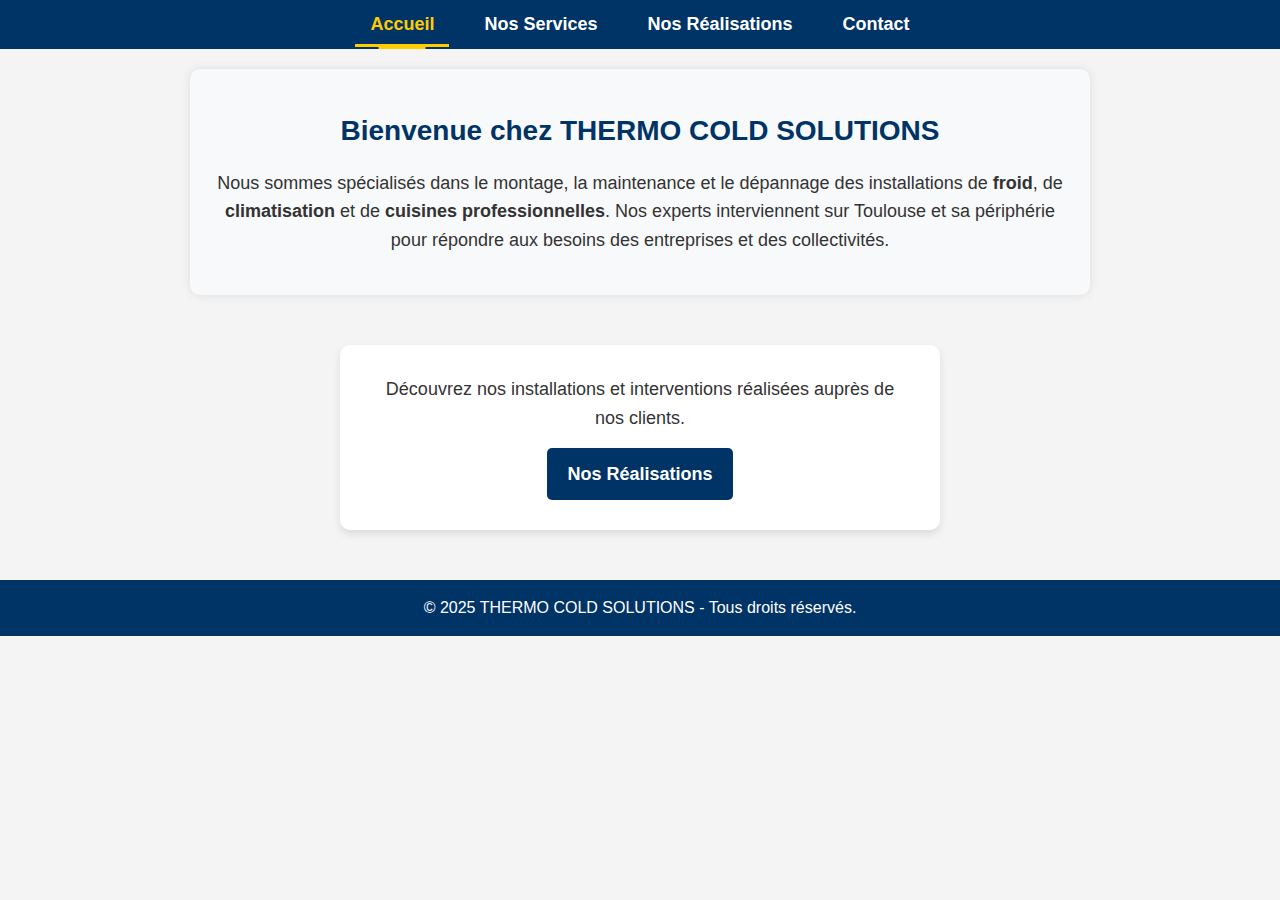
<file: html/index.html>
<!DOCTYPE html>
<html lang="fr">
<head>
    <meta charset="UTF-8">
    <meta name="viewport" content="width=device-width, initial-scale=1.0">
    <meta name="description" content="THERMO COLD SOLUTIONS - Expert en froid industriel, climatisation et dépannage à Toulouse et ses environs. Contactez-nous pour une installation ou une maintenance.">
    <meta name="keywords" content="froid industriel, climatisation, dépannage, cuisines professionnelles, Toulouse">
    <meta name="author" content="THERMO COLD SOLUTIONS">
    
    <!-- Open Graph SEO pour les réseaux sociaux -->
    <meta property="og:title" content="THERMO COLD SOLUTIONS - Spécialiste en froid industriel et climatisation">
    <meta property="og:description" content="Découvrez nos services en réfrigération, cuisines professionnelles et dépannage.">
    <meta property="og:image" content="https://www.tonsite.com/images/image_realisation_4.jpg">
    <meta property="og:url" content="https://www.tonsite.com">
    <meta property="og:type" content="website">

    <!-- Twitter Card -->
    <meta name="twitter:card" content="summary_large_image">
    <meta name="twitter:title" content="THERMO COLD SOLUTIONS - Spécialiste en froid industriel et climatisation">
    <meta name="twitter:description" content="Découvrez nos services en réfrigération, cuisines professionnelles et dépannage.">
    <meta name="twitter:image" content="https://www.tonsite.com/images/image_realisation_4.jpg">

    <title>THERMO COLD SOLUTIONS | Expert en Froid Industriel & Climatisation</title>

    <!-- Préchargement des ressources critiques -->
    <link rel="preload" href="../css/global.css" as="style">
    <link rel="preload" href="../css/accueil.css" as="style">
    <link rel="stylesheet" href="../css/global.css">
    <link rel="stylesheet" href="../css/accueil.css">

    <!-- Balisage SEO Schema.org -->
    <script type="application/ld+json">
        {
            "@context": "https://schema.org",
            "@type": "LocalBusiness",
            "name": "THERMO COLD SOLUTIONS",
            "description": "Spécialiste en froid industriel, climatisation et dépannage à Toulouse et ses environs.",
            "address": {
                "@type": "PostalAddress",
                "streetAddress": "",
                "addressLocality": "Toulouse",
                "addressRegion": "Occitanie",
                "postalCode": "31000",
                "addressCountry": "FR"
            },
            "telephone": "+33 7 51 46 06 56",
            "email": "thecosolutions@gmail.com",
            "url": "https://www.thermocoldsolutions.com",
            "image": "https://www.thermocoldsolutions.com/images/logo.png",
            "openingHours": "Mo-Fr 08:00-18:00",
            "sameAs": [
                "https://www.facebook.com/thermocoldsolutions",
                "https://www.instagram.com/thermocoldsolutions"
            ],
            "serviceArea": {
                "@type": "GeoCircle",
                "geoMidpoint": {
                    "@type": "GeoCoordinates",
                    "latitude": 43.6047,
                    "longitude": 1.4442
                },
                "geoRadius": 50
            },
            "priceRange": "€€"
        }
         
    </script>
</head>
<body>

    <!-- HEADER -->
    <header>
        <nav>
            <ul>
                <li><a href="index.html" class="active">Accueil</a></li>
                <li><a href="services.html">Nos Services</a></li>
                <li><a href="realisations.html">Nos Réalisations</a></li>
                <li><a href="contact.html">Contact</a></li>
            </ul>
        </nav>
    </header>

    <!-- PARAGRAPHE DE PRÉSENTATION -->
    <section class="presentation">
        <h1>Bienvenue chez THERMO COLD SOLUTIONS</h1>
        <p>
            Nous sommes spécialisés dans le montage, la maintenance et le dépannage des installations de 
            <strong>froid</strong>, de <strong>climatisation</strong> et de <strong>cuisines professionnelles</strong>.
            Nos experts interviennent sur Toulouse et sa périphérie pour répondre aux besoins des entreprises et des collectivités.
        </p>
    </section>

    <!--  Section Nos Réalisations -->
    <section class="realisations-cta">
        <p>Découvrez nos installations et interventions réalisées auprès de nos clients.</p>
        <a href="realisations.html" class="cta-button">Nos Réalisations</a>
    </section>

    <!-- FOOTER -->
    <footer>
        <p>&copy; 2025 THERMO COLD SOLUTIONS - Tous droits réservés.</p>
    </footer>

    <script src="../js/script.js" defer></script>
</body>
</html>
</file>
<file: css/global.css>
/*  Réinitialisation des styles pour éviter les conflits */
* {
    margin: 0;
    padding: 0;
    box-sizing: border-box;
    font-family: Arial, sans-serif;
}

/*  Style du corps */
body {
    background-color: #f4f4f4;
    color: #333;
}

/*  En-tête compact */
/*  Correction : Uniformisation de l'en-tête */

/*  Header uniformisé pour toutes les pages */
header {
    background-color: #003366;
    padding: 10px 0;
    text-align: center;
    width: 100%;
    position: relative;
}

nav ul {
    list-style: none;
    display: flex;
    justify-content: center;
    gap: 30px;
    margin: 0;
    padding: 0;
}

nav ul li {
    display: inline;
}

nav ul li a {
    text-decoration: none;
    color: white;
    font-weight: bold;
    padding: 10px 15px;
    font-size: 18px;
    transition: color 0.3s ease-in-out;
}

/*  Page active */
nav ul li a.active {
    color: #ffcc00;
    font-weight: bold;
    position: relative;
}

nav ul li a.active::after {
    content: "";
    display: block;
    width: 50%;
    height: 3px;
    background-color: #ffcc00;
    position: absolute;
    bottom: -5px;
    left: 50%;
    transform: translateX(-50%);
}

/* ✅ Hover */
nav ul li a:hover {
    color: #ffcc00;
}



/* ✅ Section Héros */
.hero {
    text-align: center;
    padding: 70px 20px; /* Ajustement pour éviter que ça paraisse trop grand */
    background: url('../images/image_realisation_4.jpg') no-repeat center center/cover;
    background-size: cover;
    color: white;
    position: relative;
}

.hero h2 {
    font-size: 2.2em;
    font-weight: bold;
    text-shadow: 2px 2px 5px rgba(0, 0, 0, 0.7);
}

.hero button {
    padding: 12px 25px;
    background-color: #ffcc00;
    color: #003366;
    border: none;
    border-radius: 5px;
    cursor: pointer;
    font-size: 16px;
    font-weight: bold;
}

.hero button:hover {
    background-color: #ffa500;
}

/* ✅ Section Services */
.services {
    display: flex;
    justify-content: center;
    gap: 30px;
    padding: 40px 20px; /* Légère réduction du padding */
    flex-wrap: wrap;
}

.service {
    width: 30%;
    text-align: center;
    background-color: #fff;
    padding: 15px; /* Réduction pour plus d’harmonie */
    border-radius: 10px;
    box-shadow: 0 0 10px rgba(0, 0, 0, 0.1);
    transition: transform 0.3s ease;
}

.service:hover {
    transform: scale(1.05);
}

.service img {
    width: 100%;
    height: auto;
    border-radius: 10px;
}

/* ✅ Effet d'apparition en douceur */
img.fade-in {
    opacity: 0;
    transform: translateY(20px);
    transition: opacity 0.5s ease-out, transform 0.5s ease-out;
}

img.loaded {
    opacity: 1;
    transform: translateY(0);
}

/* ✅ Section Nos Services */
.hero-services {
    text-align: center;
    padding: 40px 20px;
    background-color: #003366;
    color: white;
}

.hero-services h2 {
    font-size: 34px;
}

.hero-services p {
    font-size: 16px;
    margin-bottom: 20px;
}

/* ✅ Liste des Catégories */
.categories {
    display: flex;
    justify-content: center;
    gap: 15px;
    margin-top: 15px;
}

.categories span {
    font-size: 18px;
    font-weight: bold;
    background-color: #ffcc00;
    color: #003366;
    padding: 8px 15px;
    border-radius: 5px;
    text-transform: uppercase;
}

/* ✅ Section Clientèle */
.clientele {
    text-align: center;
    padding: 35px 20px;
}

.clientele h2 {
    font-size: 24px;
    color: #003366;
    margin-bottom: 15px;
}

.clientele-list {
    display: flex;
    flex-wrap: wrap;
    justify-content: center;
    gap: 15px;
    font-size: 16px;
}

.clientele-list div {
    background-color: #e6e6e6;
    padding: 10px 20px;
    border-radius: 5px;
    font-weight: bold;
}

/* ✅ Effet d'overlay pour les images en plein écran */
.fullscreen-overlay {
    display: none;
    position: fixed;
    top: 0;
    left: 0;
    width: 100%;
    height: 100%;
    background: rgba(0, 0, 0, 0.8);
    align-items: center;
    justify-content: center;
    z-index: 1000;
}

.fullscreen-overlay img {
    max-width: 90%;
    max-height: 90%;
    border-radius: 10px;
}

.close-btn {
    position: absolute;
    top: 20px;
    right: 30px;
    font-size: 30px;
    color: white;
    cursor: pointer;
    font-weight: bold;
}

/* ✅ Bouton Retour en Haut */
.back-to-top {
    position: fixed;
    bottom: 20px;
    right: 20px;
    background: #003366;
    color: white;
    border: none;
    padding: 10px 15px;
    font-size: 18px;
    cursor: pointer;
    border-radius: 50%;
    display: none;
    transition: opacity 0.3s ease-in-out;
}

.back-to-top.show {
    display: block;
    opacity: 1;
}

/* ✅ Pied de page */
footer {
    text-align: center;
    padding: 15px;
    background-color: #003366;
    color: white;
    margin-top: 40px;
}

/* ✅ Force un header identique sur toutes les pages */
header {
    background-color: #003366 !important;
    padding: 10px 0 !important; /* Forcer une hauteur réduite */
    text-align: center;
    width: 100%;
    position: relative;
}

/* ✅ Forcer la suppression d'un éventuel style dans accueil.css */
.accueil header {
    padding: 10px 0 !important;
}

header {
    background-color: #003366;
    padding: 10px 0 !important; /* Petite hauteur */
    text-align: center;
    width: 100%;
    position: relative;
}
</file>
<file: css/accueil.css>
/* Réinitialisation des styles de base */
* {
    margin: 0;
    padding: 0;
    box-sizing: border-box;
    font-family: Arial, sans-serif;
}

/* Style général */
body {
    background-color: #f4f4f4;
    color: #333;
    line-height: 1.6;
}



nav ul {
    list-style: none;
    display: flex;
    justify-content: center;
    gap: 20px;
}

nav ul li {
    display: inline;
}

nav ul li a {
    color: white;
    text-decoration: none;
    font-weight: bold;
    font-size: 18px;
    padding: 10px 15px;
    transition: all 0.3s ease;
}

/* Page active */
nav ul li a.active {
    background-color: transparent;
    border-bottom: 3px solid #ffcc00;
    color: #ffcc00;
    font-weight: bold;
}

/* Effet au survol */
nav ul li a:hover {
    color: #ffcc00;
}

/* SECTION PRÉSENTATION - Texte d'introduction */
.presentation {
    text-align: center;
    padding: 40px 20px;
    background-color: #f8f9fa;
    color: #333;
    max-width: 900px;
    margin: 20px auto;
    border-radius: 10px;
    box-shadow: 0 0 10px rgba(0, 0, 0, 0.1);
}

.presentation h1 {
    font-size: 28px;
    margin-bottom: 15px;
    color: #003366;
}

.presentation p {
    font-size: 18px;
    line-height: 1.6;
}

/* SECTION HERO - Image principale */
.hero {
    text-align: center;
    padding: 100px 20px;
    background: url('../images/image_realisation_4.jpg') no-repeat center center/cover;
    background-size: cover;
    color: white;
    position: relative;
}

.hero h2 {
    font-size: 2.5em;
    font-weight: bold;
    text-shadow: 2px 2px 5px rgba(0, 0, 0, 0.7);
}

.hero button {
    padding: 15px 30px;
    background-color: #ffcc00;
    color: #003366;
    border: none;
    border-radius: 5px;
    cursor: pointer;
    font-size: 18px;
    font-weight: bold;
    transition: background 0.3s ease-in-out;
}

.hero button:hover {
    background-color: #ffa500;
}

/* SECTION SERVICES - Liste des services */
.services {
    display: flex;
    justify-content: center;
    gap: 30px;
    padding: 50px 20px;
    flex-wrap: wrap;
    max-width: 1200px;
    margin: 0 auto;
}

.service-item {
    width: 30%;
    text-align: center;
    background-color: #fff;
    padding: 20px;
    border-radius: 10px;
    box-shadow: 0 0 10px rgba(0, 0, 0, 0.1);
    transition: transform 0.3s ease-in-out;
}

.service-item:hover {
    transform: scale(1.05);
}

.service-item img {
    width: 100%;
    height: auto;
    border-radius: 10px;
}

.service-item p {
    margin-top: 15px;
    font-size: 18px;
    color: #333;
}

/* FOOTER */
footer {
    text-align: center;
    background-color: #003366;
    color: white;
    padding: 15px;
    margin-top: 30px;
}

/* RESPONSIVE DESIGN - Mobile & Tablettes */
@media (max-width: 992px) {
    .services {
        flex-direction: column;
        align-items: center;
    }

    .service-item {
        width: 80%;
    }

    .hero h2 {
        font-size: 2em;
    }
}

@media (max-width: 600px) {
    nav ul {
        flex-direction: column;
        align-items: center;
    }

    .hero h2 {
        font-size: 1.8em;
    }

    .service-item {
        width: 100%;
    }
}

/* ✅ Section Nos Réalisations */
.realisations-cta {
    text-align: center;
    margin: 50px auto;
    padding: 30px;
    background-color: #ffffff;
    border-radius: 10px;
    box-shadow: 0 4px 8px rgba(0, 0, 0, 0.1);
    max-width: 600px;
}

.realisations-cta p {
    font-size: 18px;
    color: #333;
    margin-bottom: 15px;
}

.cta-button {
    display: inline-block;
    background-color: #003366;
    color: white;
    padding: 12px 20px;
    font-size: 18px;
    font-weight: bold;
    border-radius: 5px;
    text-decoration: none;
    transition: background-color 0.3s ease-in-out;
}

.cta-button:hover {
    background-color: #ffcc00;
    color: #003366;
}

header {
    padding: 10px 0 !important;
}
</file>
